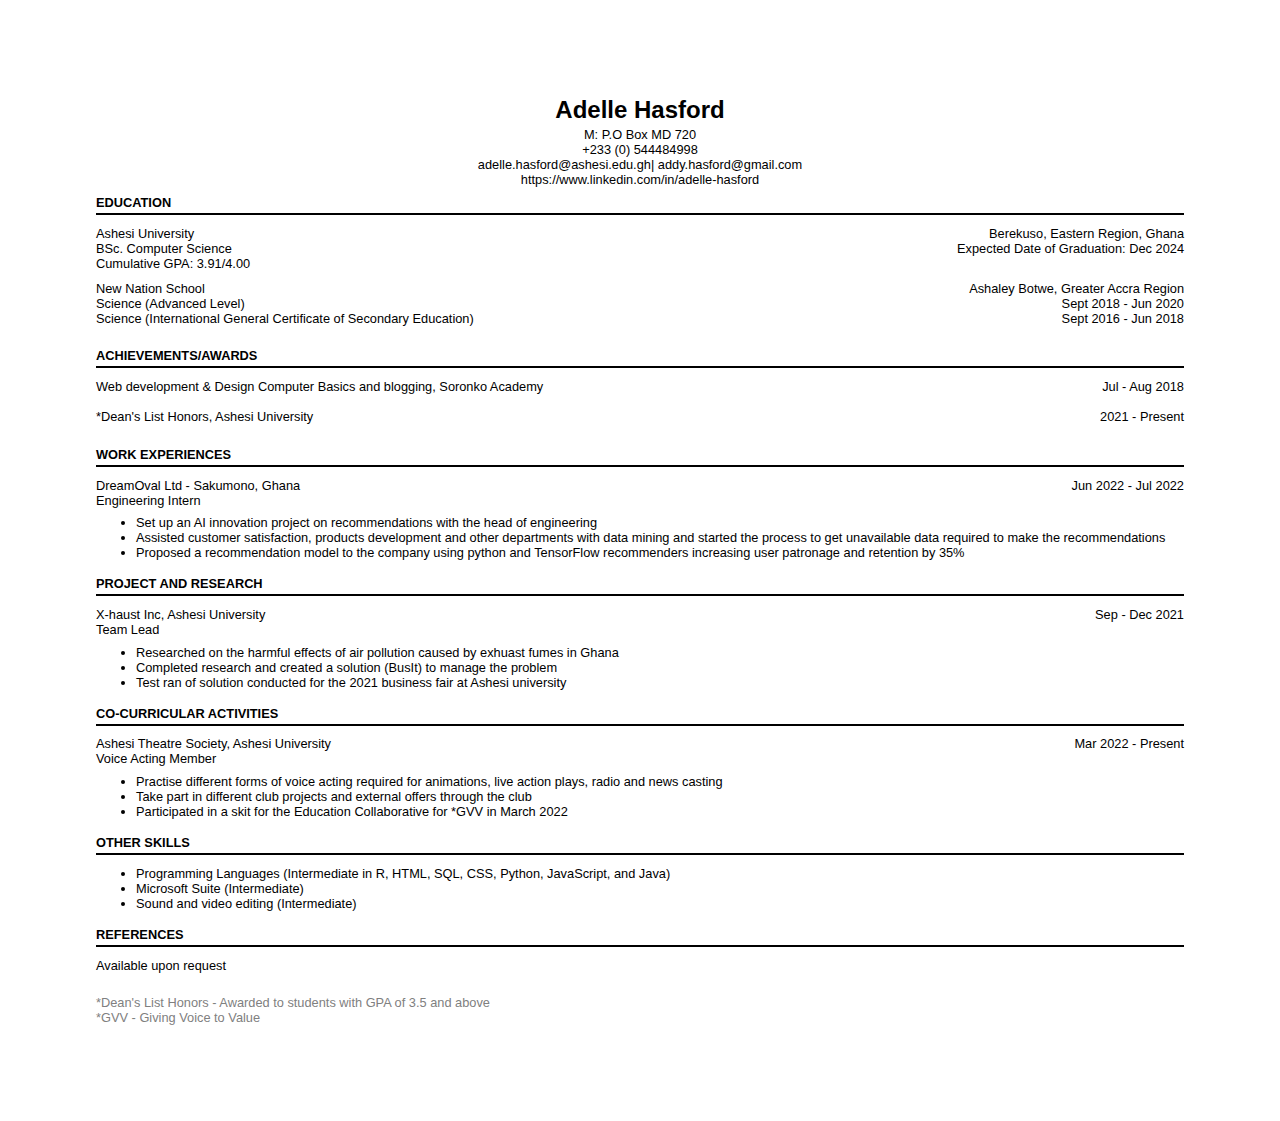
<file: index.html>
<!DOCTYPE html>
<html>

<head>
    <style>
        body{
            font-family:Verdana, Geneva, Tahoma, sans-serif;
            margin: 96px;
        }
        p.name {
            color: black;
            font-size: 1.5em;
            text-align: center;
            font-weight: bold;
            padding-bottom: 0;
            margin-bottom: -0.4em;
        }
        p.title {
            color: black;
            font-size: 0.8em;
            text-transform: uppercase;
            margin-bottom: -0.4em;
            font-weight: bold;
        }
        p.par1 {
            color: black;
            font-size: 0.8em;
            font-weight: lighter;
            padding-top: 0;
            margin-bottom: -0.4em;
        }
        p.par2 {
            color: black;
            font-size: 0.8em;
            font-weight: lighter;
            padding-top: 0;
            margin-bottom: -0.4em;
            margin-top: -0.4em;
        }
        p.footer{
            color: gray;
            font-size: 0.8em;
            font-weight: lighter;
        }
        hr {
            border: none;
            height: 2px;
            background-color:black;
        }
        span.right{
            text-align: right;
            float: right;
        }
        ul{
            font-size: 0.8em;
        }
        
    </style>

    <title>Student CV</title>
</head>

<body>
<div>
    <p class="name">Adelle Hasford</p>
    <p class="par1", style="text-align:center;">
        M: P.O Box MD 720<br> 
        +233 (0) 544484998<br>
        adelle.hasford@ashesi.edu.gh| addy.hasford@gmail.com<br>
        https://www.linkedin.com/in/adelle-hasford
    </p>
</div>


<p class="title">Education<hr></p>
<p class="par2">
    <strong>Ashesi University<span class="right">Berekuso, Eastern Region, Ghana</span><br>
    BSc. Computer Science<span class="right">Expected Date of Graduation: Dec 2024</span></strong><br>
    Cumulative GPA: 3.91/4.00<span class="right"><br></span>
</p>
<p class="par2">
    <br>
    <strong>
        New Nation School<span class="right">Ashaley Botwe, Greater Accra Region</span><br>
        Science (Advanced Level)<span class="right">Sept 2018 - Jun 2020</span><br>
        Science (International General Certificate of Secondary Education)<span class="right">Sept 2016 - Jun 2018</span><br>
    </strong>
    <br>
</p>

<p class="title">Achievements/Awards<hr></p>
<p class="par2">
    <strong>Web development & Design Computer Basics and blogging, <span style="font-weight:normal">Soronko Academy</span>
    <span class="right">Jul - Aug 2018</span><br><br>
    *Dean's List Honors, <span style="font-weight:normal">Ashesi University</span>
    <span class="right">2021 - Present</span><br>
    </strong>
    <br>
</p>

<p class="title">Work Experiences<hr></p>
<p class="par2">
    <strong>DreamOval Ltd - <span style="font-weight:normal">Sakumono, Ghana</span>
    <span class="right">Jun 2022 - Jul 2022</span><br>
    Engineering Intern </strong>
    <br>
    <ul>
        <li>Set up an AI innovation project on recommendations with the head of engineering</li>
        <li>Assisted customer satisfaction, products development and other departments with data mining and started the process to get unavailable data required to make the recommendations</li>
        <li>Proposed a recommendation model to the company using python and TensorFlow recommenders increasing user patronage and retention by 35%</li>
    </ul>
</p>

<p class="title">Project and Research<hr></p>
<p class="par2">
    <strong>X-haust Inc, <span style="font-weight:normal">Ashesi University</span>
    <span class="right">Sep - Dec 2021</span><br>
    Team Lead </strong>
    <br>
    <ul>
        <li>Researched on the harmful effects of air pollution caused by exhuast fumes in Ghana</li>
        <li>Completed research and created a solution (BusIt) to manage the problem</li>
        <li>Test ran of solution conducted for the 2021 business fair at Ashesi university</li>
    </ul>
</p>

<p class="title">CO-CURRICULAR ACTIVITIES<hr></p>
<p class="par2">
    <strong>Ashesi Theatre Society, <span style="font-weight:normal">Ashesi University</span>
    <span class="right">Mar 2022 - Present</span><br>
    Voice Acting Member</strong>
    <br>
    <ul>
        <li>Practise different forms of voice acting required for animations, live action plays, radio and news casting</li>
        <li>Take part in different club projects and external offers through the club</li>
        <li>Participated in a skit for the Education Collaborative for *GVV in March 2022</li>
    </ul>
</p>

<p class="title">OTHER SKILLS<hr></p>
<p class="par2">
    <ul>
        <li>Programming Languages (Intermediate in R, HTML, SQL, CSS, Python, JavaScript, and Java)</li>
        <li>Microsoft Suite (Intermediate)</li>
        <li>Sound and video editing (Intermediate)</li>
    </ul>
</p>

<p class="title">References<hr></p>
<p class="par2">
   Available upon request
   <br><br>
</p>

<div>
    <p class="footer">
        *Dean's List Honors - Awarded to students with GPA of 3.5 and above <br>
        *GVV - Giving Voice to Value
    </p>
</div>

</body>

</html>
</file>
